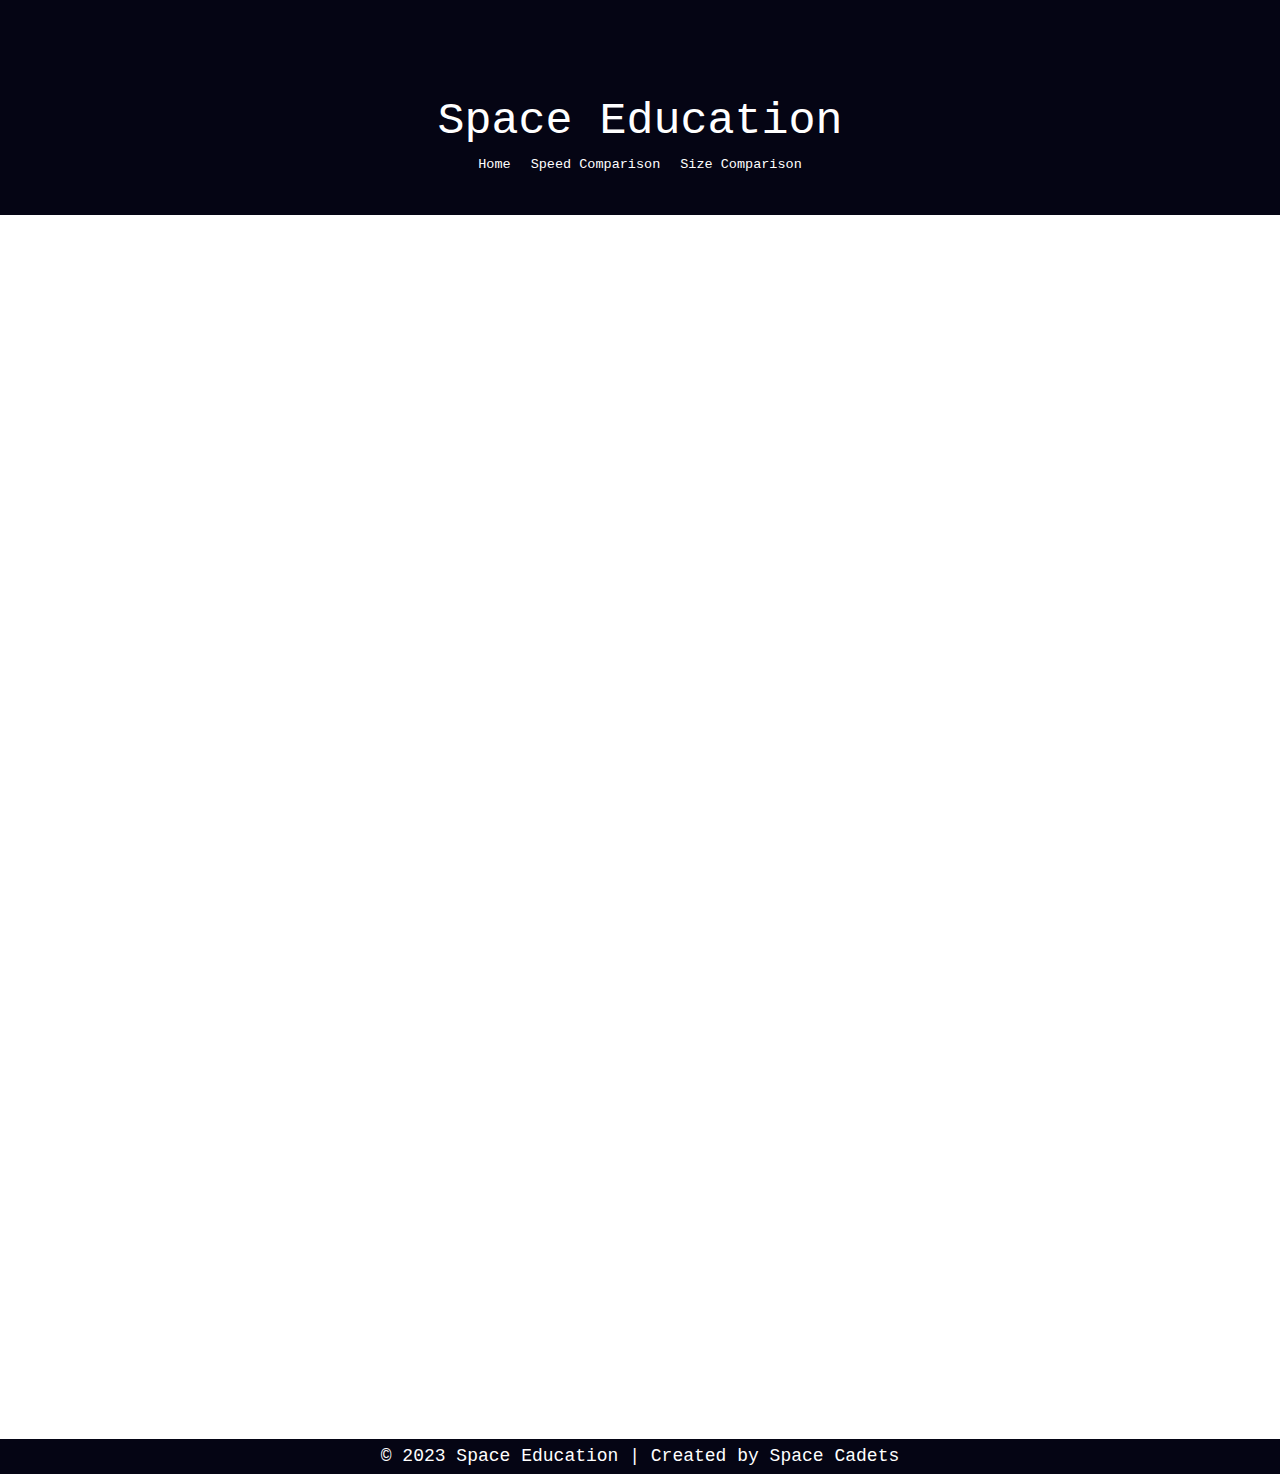
<file: index.html>
<!DOCTYPE html>
<html>
<head>
	<title>Home | Space Education</title>
	<link rel="icon" href="https://olh.sweetwaterschools.org/wp-content/uploads/blogs.dir/16/files/2022/05/2022-hacks-1024x1024.png">
	<link rel="stylesheet" type="text/css" href="style.css">
	<meta name="viewport" content="width=device-width, initial-scale=1">
</head>
<body>
	<header>
		<h1>Space Education</h1>
		<nav>

			<ul>
				<li><a href="index.html">Home</a></li>
				<li><a href="gallery.html">Speed Comparison</a></li>
				<li><a href="size.html">Size Comparison</a></li>
				
			</ul>
		</nav>
	</header>
	<main class = "indexpage" >
		
		<h2>Welcome to Space Education where the wonders of space come to life!</h2>	
	
	</main>
	
	<pre class="maintext">
At Space Education, we are passionate about exploring the wonders of space and 

providing fascinating insights into the universe around us. Our goal is to 

offer you a unique perspective on the immense scales and incredible 

speeds that exist beyond our planet. Whether you're a 

space enthusiast, a student, or simply curious about the

cosmos, we aim to make complex concepts accessible and engaging.



Ever wondered how fast objects can move in the vastness of space? We bring you an interactive platform where 

you can explore and compare the speeds of various celestial objects. From the incredible velocities of comets 

and asteroids hurtling through the solar system to the mind-bending speeds of pulsars and quasars, our website 

allows you to visualize and comprehend the sheer magnitude of these cosmic phenomena. Gain a deeper understanding 

of how different speeds in space shape the dynamics of our universe.



Space is not only about speed but also about scale. Our website provides a comprehensive comparison of the sizes

of different planets in our solar system and beyond. From the gas giants with their colossal atmospheres to the 

rocky planets that resemble our own, we present detailed information and stunning visuals that highlight the 

diverse range of planetary sizes. By exploring these comparisons, you'll develop a greater appreciation for the 

vast array of celestial bodies and the wonders they hold.



Join us on this incredible journey as we explore the depths of space, unravel the mysteries of the cosmos, and 

inspire a sense of wonder about the universe that surrounds us. Let's embark on a voyage of knowledge and discovery 

together.

</pre>
	
	
	
	<footer>
		<p>&copy; 2023 Space Education | Created by Space Cadets</p>
	</footer>
</body>
</html>
</file>
<file: style.css>
body {
	font-family: "OCR A Std", monospace;
	background-image: url('https://images.unsplash.com/photo-1506318137071-a8e063b4bec0?ixlib=rb-4.0.3&ixid=MnwxMjA3fDB8MHxleHBsb3JlLWZlZWR8MTB8fHxlbnwwfHx8fA%3D%3D&w=1000&q=80');
	color: #fff;
	margin: 0;
	padding: 0;
	min-height: 80%;
}
header {
	font-family: "OCR A Std", monospace;
	position: sticky;
	background-color: #050514;
	padding: 40px;
}
nav ul {
	list-style: none;
	margin: 0px;
	padding: 100;
	display: flex;
	justify-content: space-between;
}
nav ul li {
	margin: 0 10px;
}
nav ul li a {
	color: #fff;
	text-decoration: none;
	font-size: 1.5vh;
}
nav ul li a:hover {
	color: 	#cc66cc;
	font-size: 1.5vh;
}
.indexpage {
	padding: 20px;
	transform-orgin : 30%;
}
footer {
	background-color: #050514;
	padding: 5px;
	top: 800px;
	width: 100%;
	max-height: 100vh; 
	display: flex;
	flex-direction: column
}
/* Cyberpunk styles */
body {
	color: #fff;
	font-size: 16px;
	line-height: 1.4;
}
h1, h2, h3, h4, h5, h6 {
	font-family: "OCR A Std", monospace;
	font-weight: normal;
	margin: 0;
}
h1 {
	font-size: 5vh;
	text-align: center;
	margin-top: 50px;
}
h2 {
	font-size: 40px;
	margin-top: 20px;
	margin-bottom: 10px;
}
h3 {
	font-size: 30px;
	margin-top: 20px;
	margin-bottom: 10px;
}
p {
	font-size: 18px;
	text-align: center;
}
a {
	color: #fff;
	text-decoration: none;
}
a:hover {
	color: #f00;
}
/* Center text */
.text-center {
	text-align: center;
}
/* Page layout styles */
.indexpage {
	margin: 0 auto;
	max-width: 800px;
	padding: 20px;
}
h2 {
	text-align: center;
}
*{
	box-sizing: border-box;
}
nav{
	display: flex;
	justify-content: space-around;
}
.logo-icon{
	width: 3rem;
	border-radius: 50px;
}
.welcome-container{
	display: flex;
	justify-content: space-around;
}
.welcome-title{
	font-size: 3rem;
}
.welcome-text{
	
}
* {
  margin: 0;
  padding: 0;
  -webkit-box-sizing: border-box;
          box-sizing: border-box;
}
.parallax-background h1 {
  height: 100vh;
  line-height: 100vh;
  font-family: sans-serif;
  font-size: 10rem;
  text-align: center;
  -webkit-text-stroke: 2px #ccc;
  -webkit-text-fill-color: transparent;
}
/*# sourceMappingURL=index.css.map */



pre{
	text-align: center;
	}
</file>
